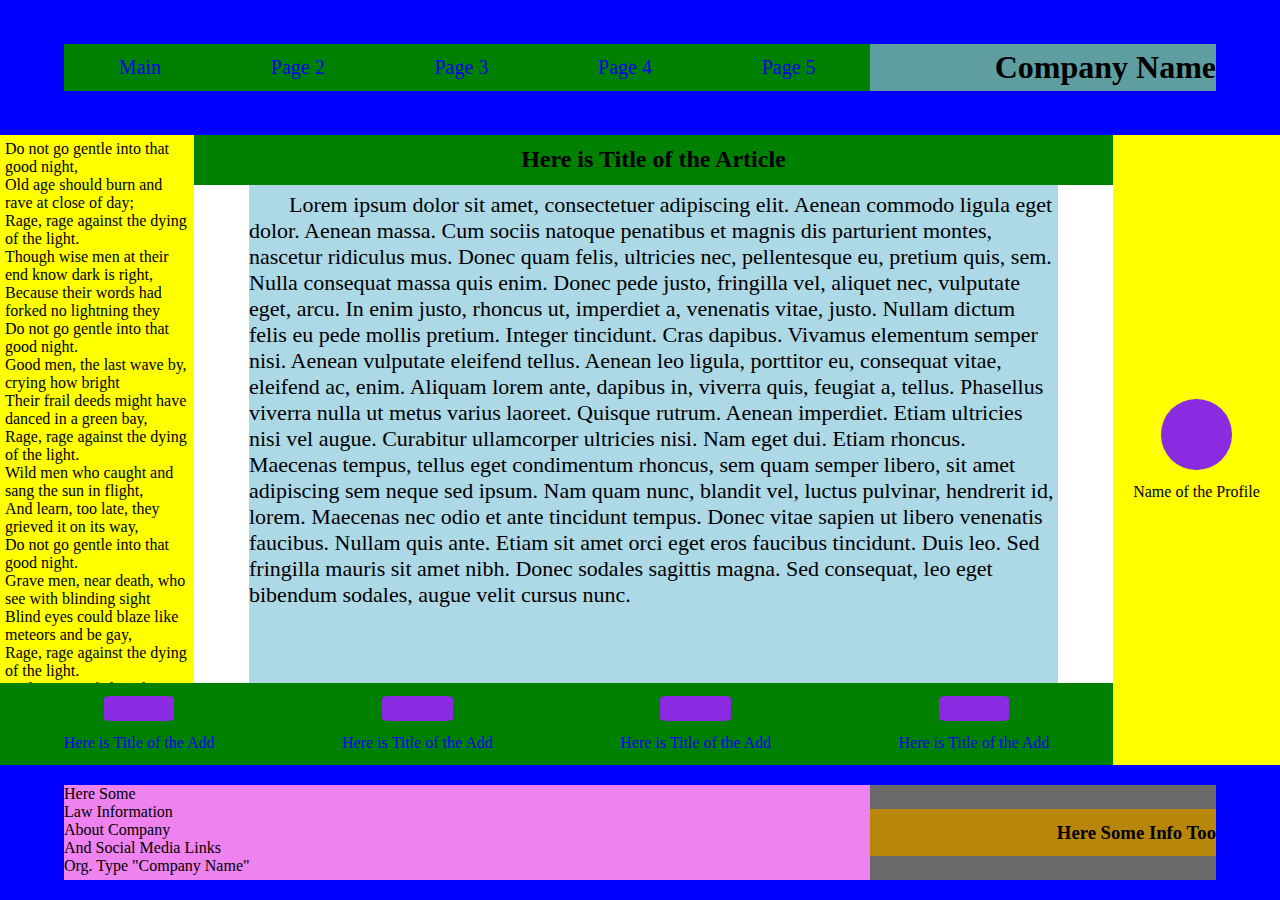
<file: index.html>
<!DOCTYPE html>
<html lang="en">
<head>
    <meta charset="UTF-8">
    <meta name="viewport" content="width=device-width, initial-scale=1.0">
    <link rel="stylesheet" href="style.css">
    <title>KP1</title>
</head>
<body>
    <div class="page">
        <header class="header-general">
            <div class="header__inner">
                <nav class="header__nav">
                    <ul>
                        <li><a href="index.html">Main</a></li>
                        <li><a href="AddPages/page2.html">Page 2</a></li>
                        <li><a href="AddPages/page3.html">Page 3</a></li>
                        <li><a href="AddPages/page4.html">Page 4</a></li>
                        <li><a href="AddPages/page5.html">Page 5</a></li>
                    </ul>
                </nav>
                <div class="header__info">
                    <h1>Company Name</h1>
                </div>
            </div>
        </header>

        <div class="content">
            <div class="content__section content__section--between">
                <div class="content__section content__section--column">
                    <div class="content__section content__section--between">
                        <aside class="content__panel content__panel--leftbar">
                            <p>Do not go gentle into that good night,</p>
                            <p>Old age should burn and rave at close of day;</p>
                            <p>Rage, rage against the dying of the light.</p>
                            <p>Though wise men at their end know dark is right,</p>
                            <p>Because their words had forked no lightning they</p>
                            <p>Do not go gentle into that good night.</p>
                            <p>Good men, the last wave by, crying how bright</p>
                            <p>Their frail deeds might have danced in a green bay,</p>
                            <p>Rage, rage against the dying of the light.</p>
                            <p>Wild men who caught and sang the sun in flight,</p>
                            <p>And learn, too late, they grieved it on its way,</p>
                            <p>Do not go gentle into that good night.</p>
                            <p>Grave men, near death, who see with blinding sight</p>
                            <p>Blind eyes could blaze like meteors and be gay,</p>
                            <p>Rage, rage against the dying of the light.</p>
                            <p>And you, my father, there on the sad height,</p>
                            <p>Curse, bless, me now with your fierce tears, I pray.</p>
                            <p>Do not go gentle into that good night.</p>
                            <p>Rage, rage against the dying of the light.</p>
                        </aside>
                        <div class="content__section content__section--column">
                            <header class="content__panel content__panel--topbar">
                                <h2>Here is Title of the Article</h2>
                            </header>
                            <main class="content__main">
                                <article class="content__article">
                                    <p>Lorem ipsum dolor sit amet, consectetuer adipiscing elit. Aenean commodo ligula eget dolor. Aenean massa. Cum sociis natoque penatibus et magnis dis parturient montes, nascetur ridiculus mus. Donec quam felis, ultricies nec, pellentesque eu, pretium quis, sem. Nulla consequat massa quis enim. Donec pede justo, fringilla vel, aliquet nec, vulputate eget, arcu. In enim justo, rhoncus ut, imperdiet a, venenatis vitae, justo. Nullam dictum felis eu pede mollis pretium. Integer tincidunt. Cras dapibus. Vivamus elementum semper nisi. Aenean vulputate eleifend tellus. Aenean leo ligula, porttitor eu, consequat vitae, eleifend ac, enim. Aliquam lorem ante, dapibus in, viverra quis, feugiat a, tellus. Phasellus viverra nulla ut metus varius laoreet. Quisque rutrum. Aenean imperdiet. Etiam ultricies nisi vel augue. Curabitur ullamcorper ultricies nisi. Nam eget dui. Etiam rhoncus. Maecenas tempus, tellus eget condimentum rhoncus, sem quam semper libero, sit amet adipiscing sem neque sed ipsum. Nam quam nunc, blandit vel, luctus pulvinar, hendrerit id, lorem. Maecenas nec odio et ante tincidunt tempus. Donec vitae sapien ut libero venenatis faucibus. Nullam quis ante. Etiam sit amet orci eget eros faucibus tincidunt. Duis leo. Sed fringilla mauris sit amet nibh. Donec sodales sagittis magna. Sed consequat, leo eget bibendum sodales, augue velit cursus nunc.</p>
                                </article>
                            </main>
                        </div>
                    </div>
                    <footer class="content__panel content__panel--bottombar">
                        <div class="advertising">
                            <div class="advertising__picture"></div>
                            <div class="advertising__info"><a href="https://www.google.com">Here is Title of the Add</a></div>
                        </div>
                        <div class="advertising">
                            <div class="advertising__picture"></div>
                            <div class="advertising__info"><a href="https://www.google.com">Here is Title of the Add</a></div>
                        </div>
                        <div class="advertising">
                            <div class="advertising__picture"></div>
                            <div class="advertising__info"><a href="https://www.google.com">Here is Title of the Add</a></div>
                        </div>
                        <div class="advertising">
                            <div class="advertising__picture"></div>
                            <div class="advertising__info"><a href="https://www.google.com">Here is Title of the Add</a></div>
                        </div>
                    </footer>
                </div>
                <aside class="content__panel content__panel--rightbar">
                    <div class="profile__icon"></div>
                    <div class="profile__name">Name of the Profile</div>
                </aside>
            </div>
        </div>

        <footer class="footer-general">
            <div class="footer__inner">
                <div class="footer__legal">
                    <p>Here Some</p> 
                    <p>Law Information</p>
                    <p>About Company</p>
                    <p>And Social Media Links</p>
                    <p>Org. Type "Company Name"</p>
                </div>
                <div class="footer__info">
                    <h3>Here Some Info Too</h3>
                </div>
            </div>
        </footer>
    </div>
</body>
</html>
</file>
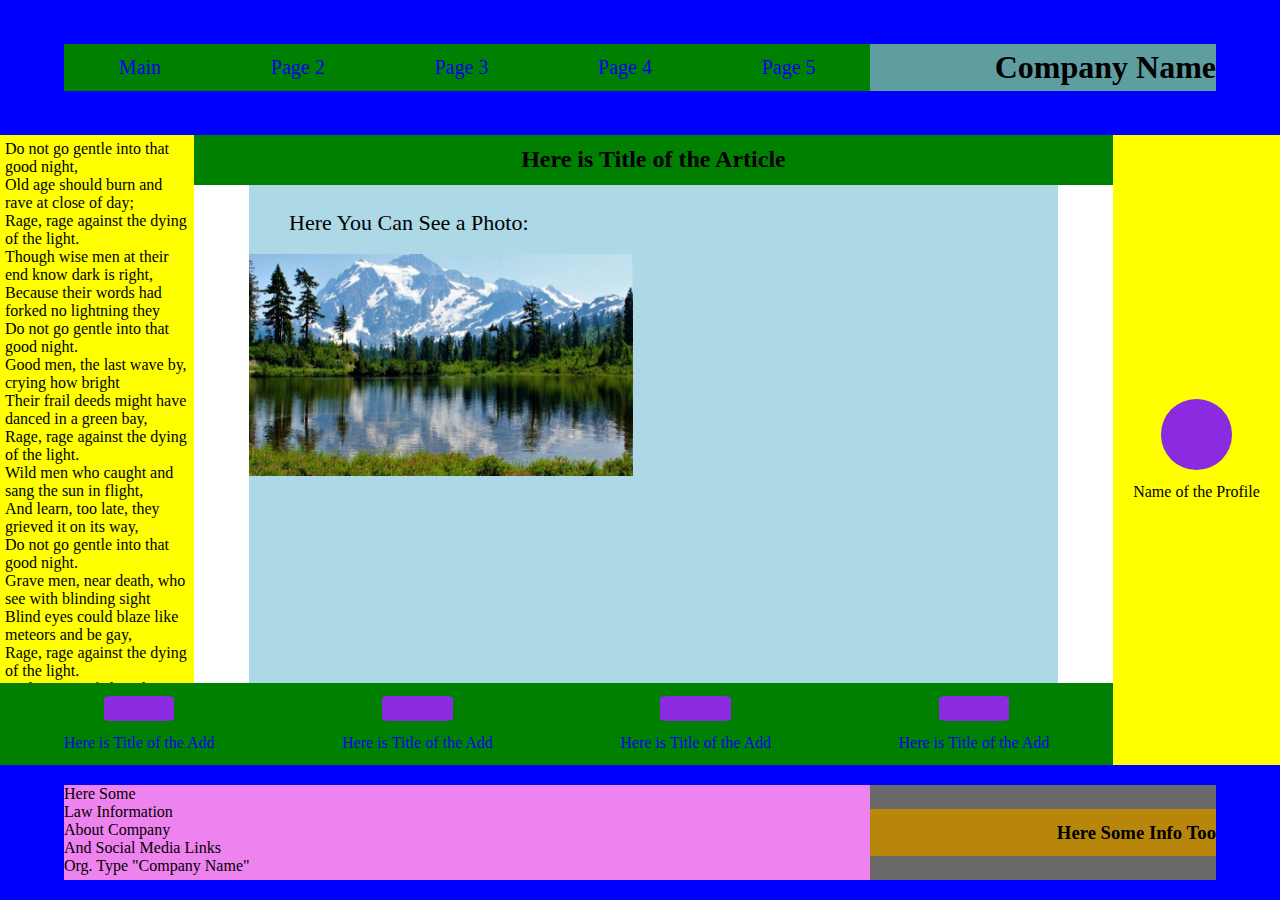
<file: AddPages/page2.html>
<!DOCTYPE html>
<html lang="en">
<head>
    <meta charset="UTF-8">
    <meta name="viewport" content="width=device-width, initial-scale=1.0">
    <link rel="stylesheet" href="../style.css">
    <title>KP1</title>
</head>
<body>
    <div class="page">
        <header class="header-general">
            <div class="header__inner">
                <nav class="header__nav">
                    <ul>
                        <li><a href="../index.html">Main</a></li>
                        <li><a href="page2.html">Page 2</a></li>
                        <li><a href="page3.html">Page 3</a></li>
                        <li><a href="page4.html">Page 4</a></li>
                        <li><a href="page5.html">Page 5</a></li>
                    </ul>
                </nav>
                <div class="header__info">
                    <h1>Company Name</h1>
                </div>
            </div>
        </header>

        <div class="content">
            <div class="content__section content__section--between">
                <div class="content__section content__section--column">
                    <div class="content__section content__section--between">
                        <aside class="content__panel content__panel--leftbar">
                            <p>Do not go gentle into that good night,</p>
                            <p>Old age should burn and rave at close of day;</p>
                            <p>Rage, rage against the dying of the light.</p>
                            <p>Though wise men at their end know dark is right,</p>
                            <p>Because their words had forked no lightning they</p>
                            <p>Do not go gentle into that good night.</p>
                            <p>Good men, the last wave by, crying how bright</p>
                            <p>Their frail deeds might have danced in a green bay,</p>
                            <p>Rage, rage against the dying of the light.</p>
                            <p>Wild men who caught and sang the sun in flight,</p>
                            <p>And learn, too late, they grieved it on its way,</p>
                            <p>Do not go gentle into that good night.</p>
                            <p>Grave men, near death, who see with blinding sight</p>
                            <p>Blind eyes could blaze like meteors and be gay,</p>
                            <p>Rage, rage against the dying of the light.</p>
                            <p>And you, my father, there on the sad height,</p>
                            <p>Curse, bless, me now with your fierce tears, I pray.</p>
                            <p>Do not go gentle into that good night.</p>
                            <p>Rage, rage against the dying of the light.</p>
                        </aside>
                        <div class="content__section content__section--column">
                            <header class="content__panel content__panel--topbar">
                                <h2>Here is Title of the Article</h2>
                            </header>
                            <main class="content__main">
                                <article class="content__article">
                                    <br>
                                    <p>Here You Can See a Photo:</p>
                                    <br>
                                    <img src="../src/picture-lake.jpg" alt="Lake">
                                </article>
                            </main>
                        </div>
                    </div>
                    <footer class="content__panel content__panel--bottombar">
                        <div class="advertising">
                            <div class="advertising__picture"></div>
                            <div class="advertising__info"><a href="https://www.google.com">Here is Title of the Add</a></div>
                        </div>
                        <div class="advertising">
                            <div class="advertising__picture"></div>
                            <div class="advertising__info"><a href="https://www.google.com">Here is Title of the Add</a></div>
                        </div>
                        <div class="advertising">
                            <div class="advertising__picture"></div>
                            <div class="advertising__info"><a href="https://www.google.com">Here is Title of the Add</a></div>
                        </div>
                        <div class="advertising">
                            <div class="advertising__picture"></div>
                            <div class="advertising__info"><a href="https://www.google.com">Here is Title of the Add</a></div>
                        </div>
                    </footer>
                </div>
                <aside class="content__panel content__panel--rightbar">
                    <div class="profile__icon"></div>
                    <div class="profile__name">Name of the Profile</div>
                </aside>
            </div>
        </div>

        <footer class="footer-general">
            <div class="footer__inner">
                <div class="footer__legal">
                    <p>Here Some</p> 
                    <p>Law Information</p>
                    <p>About Company</p>
                    <p>And Social Media Links</p>
                    <p>Org. Type "Company Name"</p>
                </div>
                <div class="footer__info">
                    <h3>Here Some Info Too</h3>
                </div>
            </div>
        </footer>
    </div>
</body>
</html>
</file>
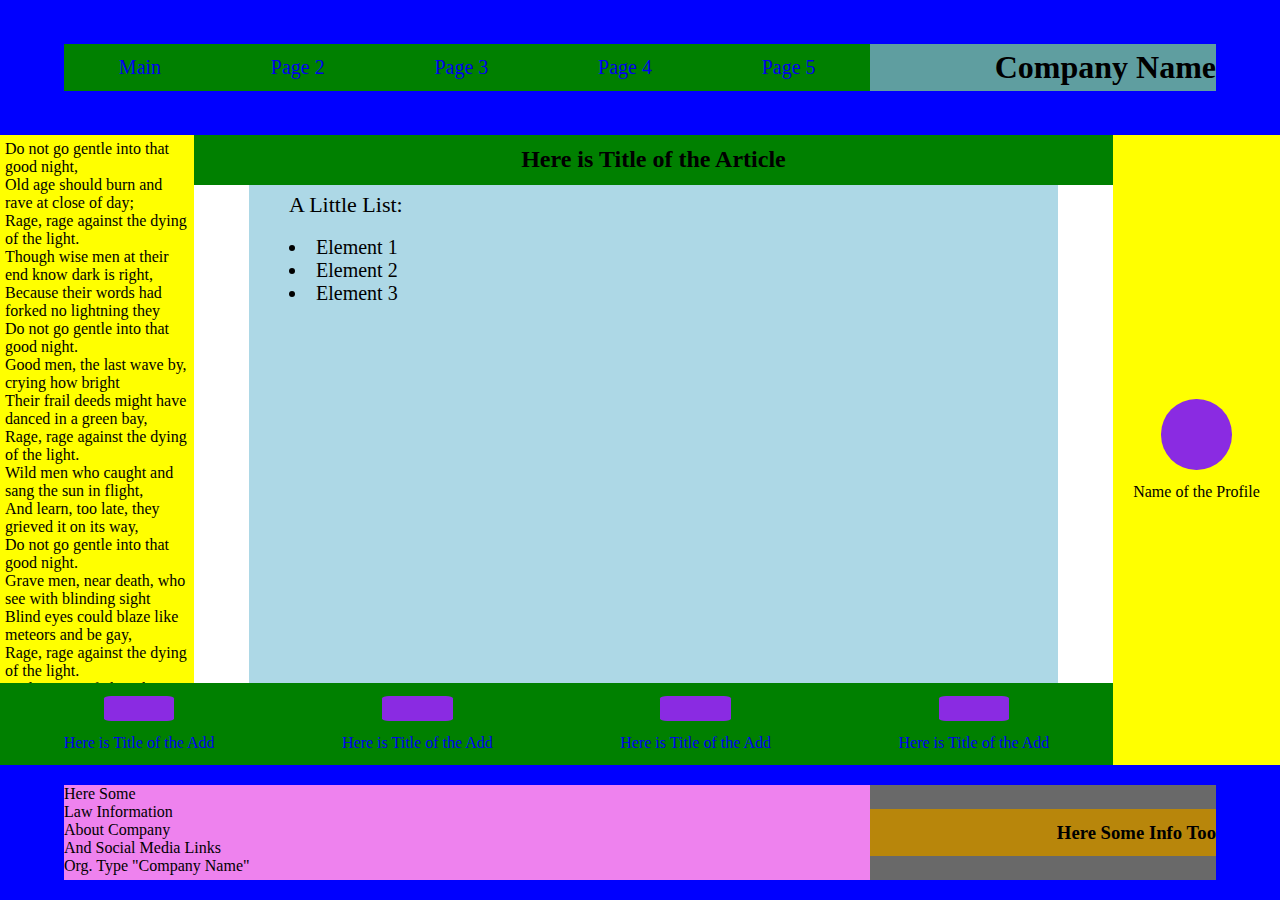
<file: AddPages/page3.html>
<!DOCTYPE html>
<html lang="en">
<head>
    <meta charset="UTF-8">
    <meta name="viewport" content="width=device-width, initial-scale=1.0">
    <link rel="stylesheet" href="../style.css">
    <title>KP1</title>
</head>
<body>
    <div class="page">
        <header class="header-general">
            <div class="header__inner">
                <nav class="header__nav">
                    <ul>
                        <li><a href="../index.html">Main</a></li>
                        <li><a href="page2.html">Page 2</a></li>
                        <li><a href="page3.html">Page 3</a></li>
                        <li><a href="page4.html">Page 4</a></li>
                        <li><a href="page5.html">Page 5</a></li>
                    </ul>
                </nav>
                <div class="header__info">
                    <h1>Company Name</h1>
                </div>
            </div>
        </header>

        <div class="content">
            <div class="content__section content__section--between">
                <div class="content__section content__section--column">
                    <div class="content__section content__section--between">
                        <aside class="content__panel content__panel--leftbar">
                            <p>Do not go gentle into that good night,</p>
                            <p>Old age should burn and rave at close of day;</p>
                            <p>Rage, rage against the dying of the light.</p>
                            <p>Though wise men at their end know dark is right,</p>
                            <p>Because their words had forked no lightning they</p>
                            <p>Do not go gentle into that good night.</p>
                            <p>Good men, the last wave by, crying how bright</p>
                            <p>Their frail deeds might have danced in a green bay,</p>
                            <p>Rage, rage against the dying of the light.</p>
                            <p>Wild men who caught and sang the sun in flight,</p>
                            <p>And learn, too late, they grieved it on its way,</p>
                            <p>Do not go gentle into that good night.</p>
                            <p>Grave men, near death, who see with blinding sight</p>
                            <p>Blind eyes could blaze like meteors and be gay,</p>
                            <p>Rage, rage against the dying of the light.</p>
                            <p>And you, my father, there on the sad height,</p>
                            <p>Curse, bless, me now with your fierce tears, I pray.</p>
                            <p>Do not go gentle into that good night.</p>
                            <p>Rage, rage against the dying of the light.</p>
                        </aside>
                        <div class="content__section content__section--column">
                            <header class="content__panel content__panel--topbar">
                                <h2>Here is Title of the Article</h2>
                            </header>
                            <main class="content__main">
                                <article class="content__article">
                                    <p>A Little List:</p>
                                    <br>
                                    <ul>
                                        <li>Element 1</li>
                                        <li>Element 2</li>
                                        <li>Element 3</li>
                                    </ul>
                                </article>
                            </main>
                        </div>
                    </div>
                    <footer class="content__panel content__panel--bottombar">
                        <div class="advertising">
                            <div class="advertising__picture"></div>
                            <div class="advertising__info"><a href="https://www.google.com">Here is Title of the Add</a></div>
                        </div>
                        <div class="advertising">
                            <div class="advertising__picture"></div>
                            <div class="advertising__info"><a href="https://www.google.com">Here is Title of the Add</a></div>
                        </div>
                        <div class="advertising">
                            <div class="advertising__picture"></div>
                            <div class="advertising__info"><a href="https://www.google.com">Here is Title of the Add</a></div>
                        </div>
                        <div class="advertising">
                            <div class="advertising__picture"></div>
                            <div class="advertising__info"><a href="https://www.google.com">Here is Title of the Add</a></div>
                        </div>
                    </footer>
                </div>
                <aside class="content__panel content__panel--rightbar">
                    <div class="profile__icon"></div>
                    <div class="profile__name">Name of the Profile</div>
                </aside>
            </div>
        </div>

        <footer class="footer-general">
            <div class="footer__inner">
                <div class="footer__legal">
                    <p>Here Some</p> 
                    <p>Law Information</p>
                    <p>About Company</p>
                    <p>And Social Media Links</p>
                    <p>Org. Type "Company Name"</p>
                </div>
                <div class="footer__info">
                    <h3>Here Some Info Too</h3>
                </div>
            </div>
        </footer>
    </div>
</body>
</html>
</file>
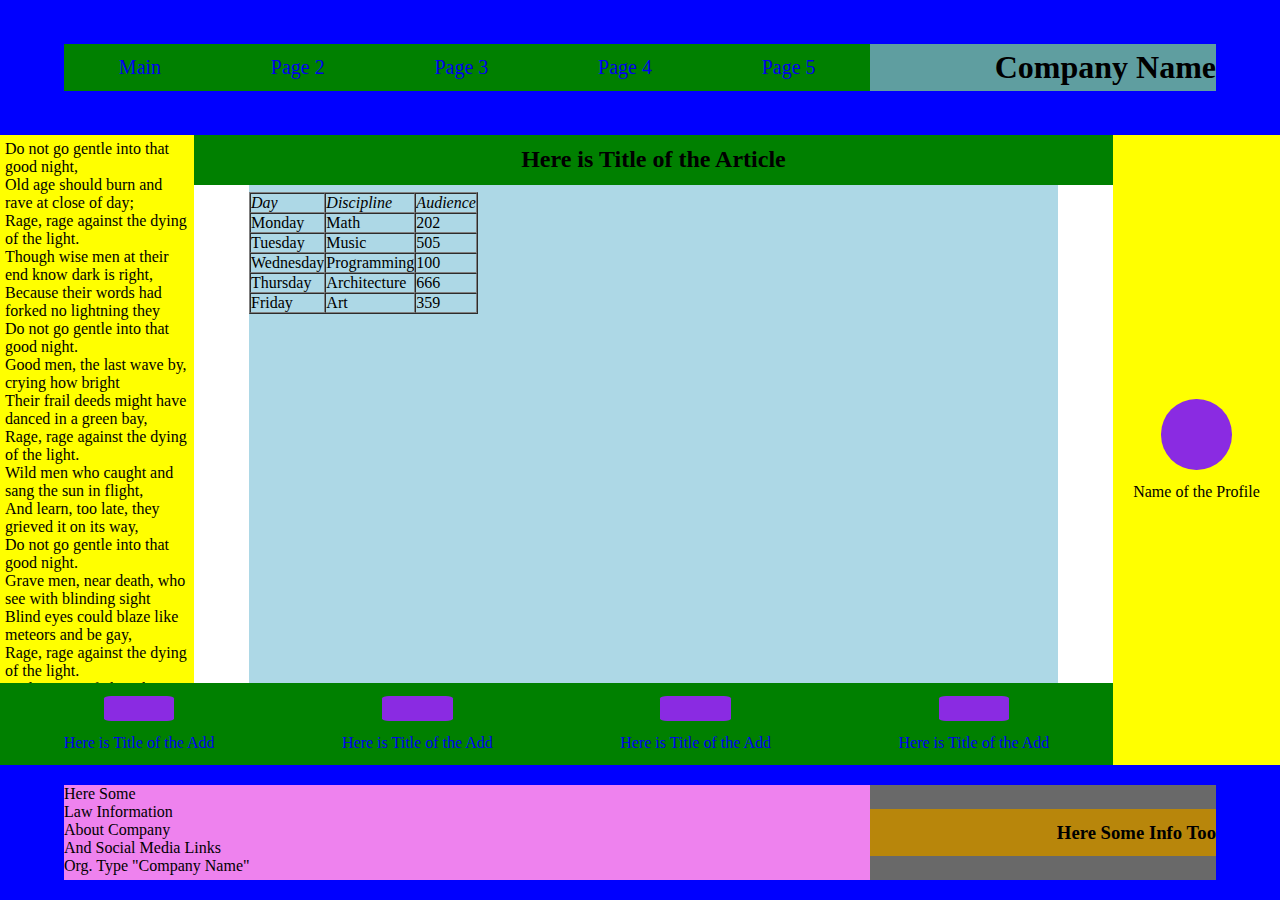
<file: AddPages/page4.html>
<!DOCTYPE html>
<html lang="en">
<head>
    <meta charset="UTF-8">
    <meta name="viewport" content="width=device-width, initial-scale=1.0">
    <link rel="stylesheet" href="../style.css">
    <title>KP1</title>
</head>
<body>
    <div class="page">
        <header class="header-general">
            <div class="header__inner">
                <nav class="header__nav">
                    <ul>
                        <li><a href="../index.html">Main</a></li>
                        <li><a href="page2.html">Page 2</a></li>
                        <li><a href="page3.html">Page 3</a></li>
                        <li><a href="page4.html">Page 4</a></li>
                        <li><a href="page5.html">Page 5</a></li>
                    </ul>
                </nav>
                <div class="header__info">
                    <h1>Company Name</h1>
                </div>
            </div>
        </header>

        <div class="content">
            <div class="content__section content__section--between">
                <div class="content__section content__section--column">
                    <div class="content__section content__section--between">
                        <aside class="content__panel content__panel--leftbar">
                            <p>Do not go gentle into that good night,</p>
                            <p>Old age should burn and rave at close of day;</p>
                            <p>Rage, rage against the dying of the light.</p>
                            <p>Though wise men at their end know dark is right,</p>
                            <p>Because their words had forked no lightning they</p>
                            <p>Do not go gentle into that good night.</p>
                            <p>Good men, the last wave by, crying how bright</p>
                            <p>Their frail deeds might have danced in a green bay,</p>
                            <p>Rage, rage against the dying of the light.</p>
                            <p>Wild men who caught and sang the sun in flight,</p>
                            <p>And learn, too late, they grieved it on its way,</p>
                            <p>Do not go gentle into that good night.</p>
                            <p>Grave men, near death, who see with blinding sight</p>
                            <p>Blind eyes could blaze like meteors and be gay,</p>
                            <p>Rage, rage against the dying of the light.</p>
                            <p>And you, my father, there on the sad height,</p>
                            <p>Curse, bless, me now with your fierce tears, I pray.</p>
                            <p>Do not go gentle into that good night.</p>
                            <p>Rage, rage against the dying of the light.</p>
                        </aside>
                        <div class="content__section content__section--column">
                            <header class="content__panel content__panel--topbar">
                                <h2>Here is Title of the Article</h2>
                            </header>
                            <main class="content__main">
                                <article class="content__article">
                                    <table border="1" cellpadding="8" cellspacing="0">
                                        <tr class="table__first-line">
                                            <td>Day</td>
                                            <td>Discipline</td>
                                            <td>Audience</td>
                                        </tr>
                                        <tr>
                                            <td>Monday</td>
                                            <td>Math</td>
                                            <td>202</td>
                                        </tr>
                                        <tr>
                                            <td>Tuesday</td>
                                            <td>Music</td>
                                            <td>505</td>
                                        </tr>
                                        <tr>
                                            <td>Wednesday</td>
                                            <td>Programming</td>
                                            <td>100</td>
                                        </tr>
                                        <tr>
                                            <td>Thursday</td>
                                            <td>Architecture</td>
                                            <td>666</td>
                                        </tr>
                                        <tr>
                                            <td>Friday</td>
                                            <td>Art</td>
                                            <td>359</td>
                                        </tr>
                                    </table>
                                </article>
                            </main>
                        </div>
                    </div>
                    <footer class="content__panel content__panel--bottombar">
                        <div class="advertising">
                            <div class="advertising__picture"></div>
                            <div class="advertising__info"><a href="https://www.google.com">Here is Title of the Add</a></div>
                        </div>
                        <div class="advertising">
                            <div class="advertising__picture"></div>
                            <div class="advertising__info"><a href="https://www.google.com">Here is Title of the Add</a></div>
                        </div>
                        <div class="advertising">
                            <div class="advertising__picture"></div>
                            <div class="advertising__info"><a href="https://www.google.com">Here is Title of the Add</a></div>
                        </div>
                        <div class="advertising">
                            <div class="advertising__picture"></div>
                            <div class="advertising__info"><a href="https://www.google.com">Here is Title of the Add</a></div>
                        </div>
                    </footer>
                </div>
                <aside class="content__panel content__panel--rightbar">
                    <div class="profile__icon"></div>
                    <div class="profile__name">Name of the Profile</div>
                </aside>
            </div>
        </div>

        <footer class="footer-general">
            <div class="footer__inner">
                <div class="footer__legal">
                    <p>Here Some</p> 
                    <p>Law Information</p>
                    <p>About Company</p>
                    <p>And Social Media Links</p>
                    <p>Org. Type "Company Name"</p>
                </div>
                <div class="footer__info">
                    <h3>Here Some Info Too</h3>
                </div>
            </div>
        </footer>
    </div>
</body>
</html>
</file>
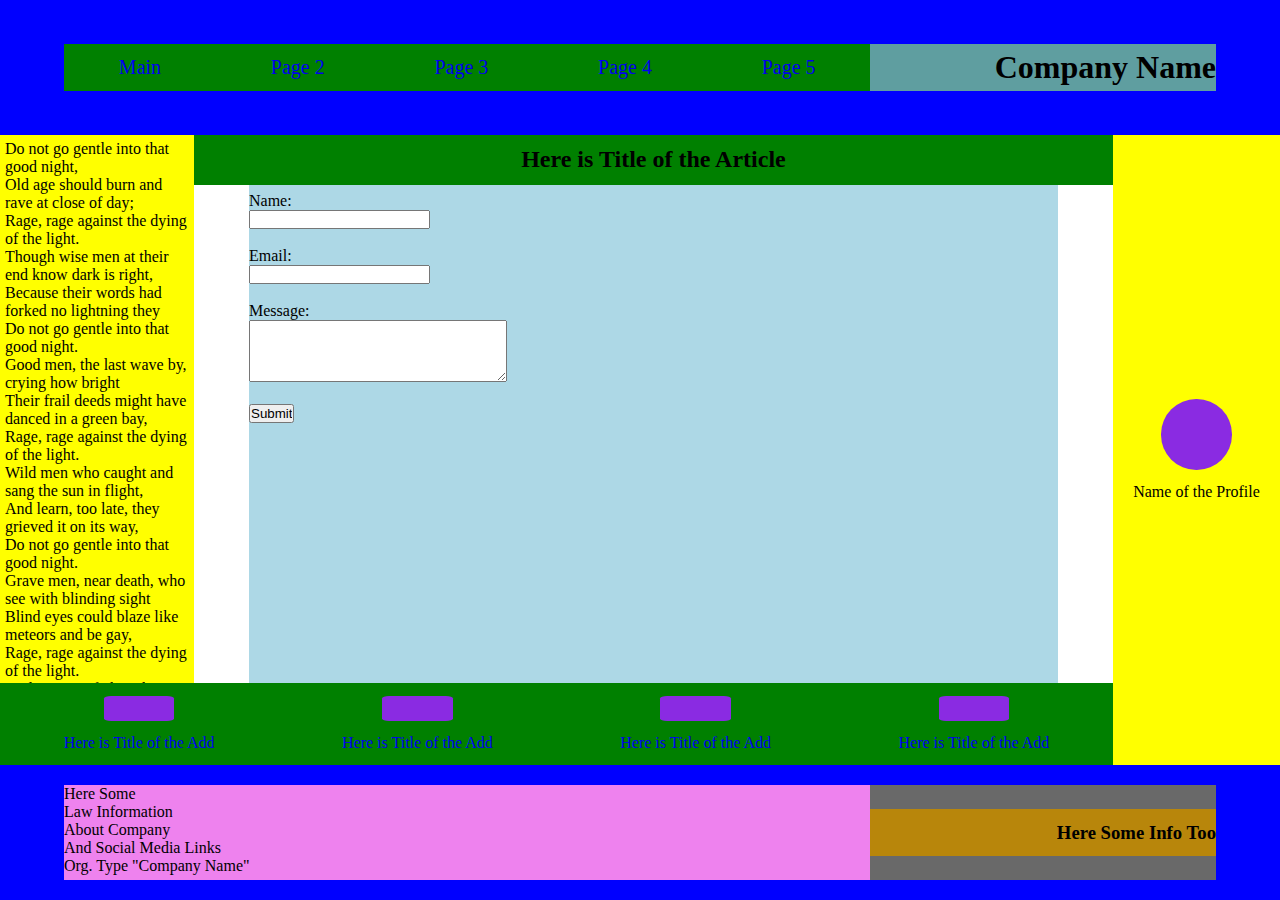
<file: AddPages/page5.html>
<!DOCTYPE html>
<html lang="en">
<head>
    <meta charset="UTF-8">
    <meta name="viewport" content="width=device-width, initial-scale=1.0">
    <link rel="stylesheet" href="../style.css">
    <title>KP1</title>
</head>
<body>
    <div class="page">
        <header class="header-general">
            <div class="header__inner">
                <nav class="header__nav">
                    <ul>
                        <li><a href="../index.html">Main</a></li>
                        <li><a href="page2.html">Page 2</a></li>
                        <li><a href="page3.html">Page 3</a></li>
                        <li><a href="page4.html">Page 4</a></li>
                        <li><a href="page5.html">Page 5</a></li>
                    </ul>
                </nav>
                <div class="header__info">
                    <h1>Company Name</h1>
                </div>
            </div>
        </header>

        <div class="content">
            <div class="content__section content__section--between">
                <div class="content__section content__section--column">
                    <div class="content__section content__section--between">
                        <aside class="content__panel content__panel--leftbar">
                            <p>Do not go gentle into that good night,</p>
                            <p>Old age should burn and rave at close of day;</p>
                            <p>Rage, rage against the dying of the light.</p>
                            <p>Though wise men at their end know dark is right,</p>
                            <p>Because their words had forked no lightning they</p>
                            <p>Do not go gentle into that good night.</p>
                            <p>Good men, the last wave by, crying how bright</p>
                            <p>Their frail deeds might have danced in a green bay,</p>
                            <p>Rage, rage against the dying of the light.</p>
                            <p>Wild men who caught and sang the sun in flight,</p>
                            <p>And learn, too late, they grieved it on its way,</p>
                            <p>Do not go gentle into that good night.</p>
                            <p>Grave men, near death, who see with blinding sight</p>
                            <p>Blind eyes could blaze like meteors and be gay,</p>
                            <p>Rage, rage against the dying of the light.</p>
                            <p>And you, my father, there on the sad height,</p>
                            <p>Curse, bless, me now with your fierce tears, I pray.</p>
                            <p>Do not go gentle into that good night.</p>
                            <p>Rage, rage against the dying of the light.</p>
                        </aside>
                        <div class="content__section content__section--column">
                            <header class="content__panel content__panel--topbar">
                                <h2>Here is Title of the Article</h2>
                            </header>
                            <main class="content__main">
                                <article class="content__article">
                                    <form>
                                        <label for="name">Name:</label><br>
                                        <input type="text" id="name" name="name"><br><br>

                                        <label for="email">Email:</label><br>
                                        <input type="email" id="email" name="email"><br><br>

                                        <label for="message">Message:</label><br>
                                        <textarea id="message" name="message" rows="4" cols="30"></textarea><br><br>

                                        <button type="submit">Submit</button>
                                    </form>
                                </article>
                            </main>
                        </div>
                    </div>
                    <footer class="content__panel content__panel--bottombar">
                        <div class="advertising">
                            <div class="advertising__picture"></div>
                            <div class="advertising__info"><a href="https://www.google.com">Here is Title of the Add</a></div>
                        </div>
                        <div class="advertising">
                            <div class="advertising__picture"></div>
                            <div class="advertising__info"><a href="https://www.google.com">Here is Title of the Add</a></div>
                        </div>
                        <div class="advertising">
                            <div class="advertising__picture"></div>
                            <div class="advertising__info"><a href="https://www.google.com">Here is Title of the Add</a></div>
                        </div>
                        <div class="advertising">
                            <div class="advertising__picture"></div>
                            <div class="advertising__info"><a href="https://www.google.com">Here is Title of the Add</a></div>
                        </div>
                    </footer>
                </div>
                <aside class="content__panel content__panel--rightbar">
                    <div class="profile__icon"></div>
                    <div class="profile__name">Name of the Profile</div>
                </aside>
            </div>
        </div>

        <footer class="footer-general">
            <div class="footer__inner">
                <div class="footer__legal">
                    <p>Here Some</p> 
                    <p>Law Information</p>
                    <p>About Company</p>
                    <p>And Social Media Links</p>
                    <p>Org. Type "Company Name"</p>
                </div>
                <div class="footer__info">
                    <h3>Here Some Info Too</h3>
                </div>
            </div>
        </footer>
    </div>
</body>
</html>
</file>
<file: style.css>
/*
-------|
GENERAL|
-------|
*/


body {
    margin: 0px;
    padding: 0px;
}

body * {
    margin: 0px;
    padding: 0px;
    overflow: auto;
}

a {
    text-decoration: none;
}

a:hover {
    color: orange;
}

ul {
    list-style-position: inside;
}

.page {
    display: flex;
    flex-direction: column;
    width: 100vw;
    height: 100vh;
}

/*
------|
HEADER|
------|
*/

.header-general {
    height: 15%;
    background-color: blue;
    display: flex;
    justify-content: center;
    align-items: center;
}

.header__inner {
    height: 35%;
    width: 90%;
    display: flex;
    justify-content: space-between;
}

.header__nav {
    width: 70%;
    background-color: green;
}

.header__info {
    display: flex;
    justify-content: right;
    align-items: center;
    flex: 1;
    background-color: cadetblue;
}

.header__nav ul {
    list-style: none;
    display: flex;
    justify-content: space-around;
    height: 100%;
    align-items: center;
}

.header__nav li {
    font-size: 20px;
}

/*
------|
FOOTER|
------|
*/

.footer-general {
    height: 15%;
    background-color: blue;
    display: flex;
    justify-content: center;
    align-items: center;
}

.footer__inner {
    justify-content: space-between;
    align-items: center;
    display: flex;
    height: 70%;
    width: 90%;
    background-color:dimgrey;
}

.footer__legal {
    height: 100%;
    width: 70%;
    background-color:violet;
}

.footer__info {
    height: 50%;
    width: 30%;
    background-color: darkgoldenrod;
    display: flex;
    justify-content: right;
    align-items: center;
}

/*
-------|
CONTENT|
-------|
*/

.content {
    flex: 1;
}

.content__section {
    display: flex;
    width: 100%;
    height: 100%;
}

.content__section--between {
    justify-content: space-between;
}

.content__section--column {
    flex-direction: column;
}

.content__panel--topbar, .content__panel--bottombar {
    background-color: green;
}

.content__panel--rightbar, .content__panel--leftbar {
    width: 15%;
    background-color: yellow;
}

.content__panel--topbar {
    display: flex;
    justify-content: center;
    align-items: center;
    height: 10%;
}

.content__panel--bottombar {
    height: 15%;
    display: flex;
    justify-content: space-around;
    align-items: center;
}

.advertising {
    display: flex;
    flex-direction: column;
    align-items: center;
}

.advertising__picture {
    height: 2vw;
    width: 5.5vw;
    border-radius: 10%;
    background-color: blueviolet;
}

.advertising__info {
    padding-top: 13px;
}

.content__panel--rightbar {
    display: flex;
    flex-direction: column;
    justify-content: center;
    align-items: center;
}

.content__panel--rightbar .profile__icon {
    width: 5.5vw;
    height: 5.5vw;
    border-radius: 50%;
    background-color:blueviolet;
}

.content__panel--rightbar .profile__name {
    padding-top: 13px;
}

.content__panel--leftbar {
    padding: 5px;
    width: 20%;
}

.content__main {
    display: flex;
    justify-content: center;
    height: 100%;
    width: 100%;
}

.content__article {
    width: 88%;
    padding-top: 7px;
    padding-bottom: 7px;
    background-color: lightblue;
}

.content__article p {
    font-size: 22px;
    text-indent: 40px;
}

.content__article img {
    width: 30vw;
}

.content__article ul {
    font-size: 20px;
    text-indent: 40px;
}

.table__first-line {
    font-style: italic;
}
</file>
